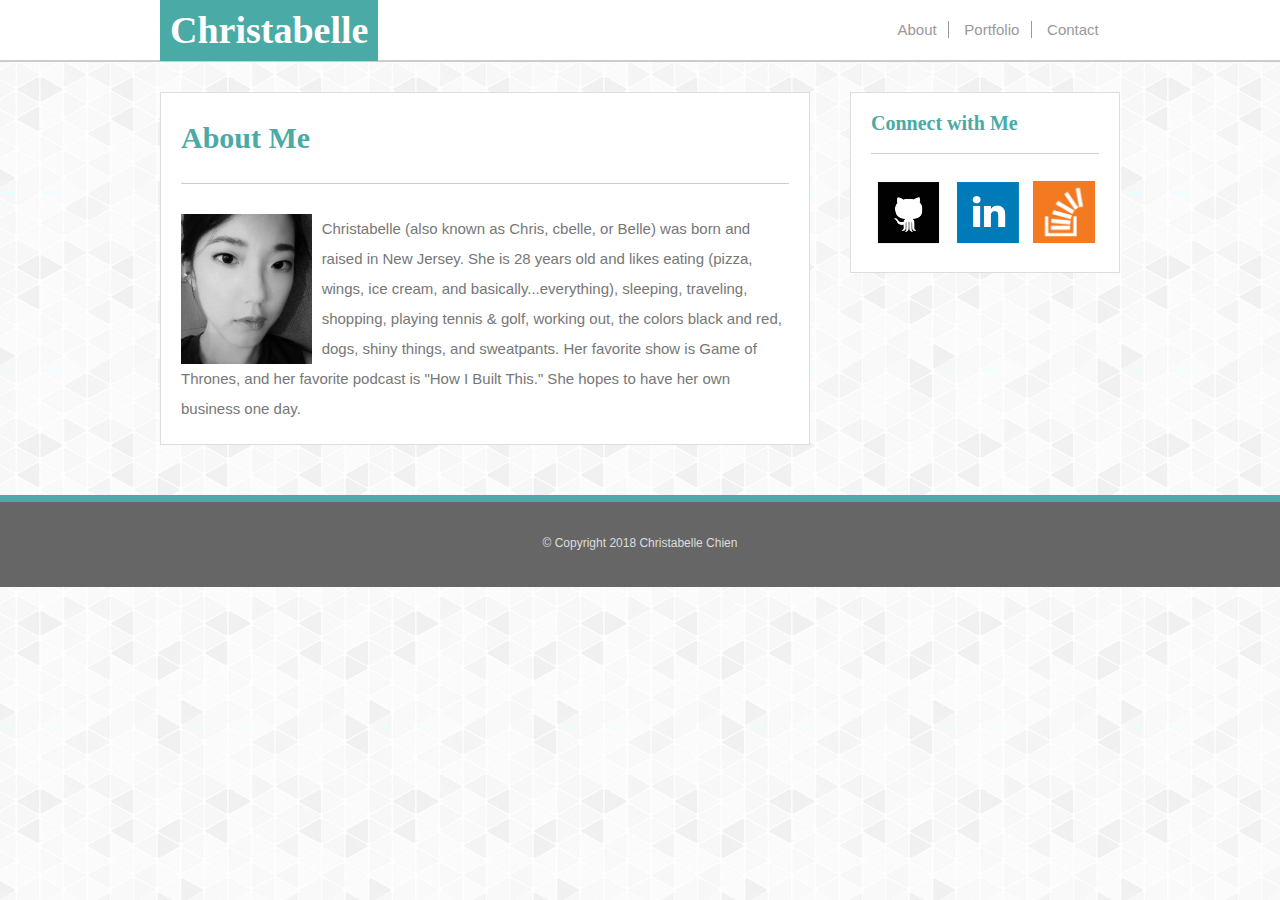
<file: index.html>
<!DOCTYPE html>
<html>

<head>
  <title>Christabelle's Portfolio</title>
  <link href="assets/css/reset.css" type="text/css" rel="stylesheet">
  <link href="assets/css/style.css" type="text/css" rel="stylesheet">
  <meta charset="UTF-8">
</head>

<body>

  <header>
    <div class="header-container">
      <h1>Christabelle</h1>
      <nav>
        <ul class="header-nav">
          <li>
            <a href="index.html" class="navlink">About</a>
          </li>
          <li>
            <a href="portfolio.html" class="navlink">Portfolio</a>
          </li>
          <li>
            <a href="contact.html" class="navlink">Contact</a>
          </li>
        </ul>
      </nav>
    </div>
  </header>

  <div class="content">
    <section class="main-content">
      <h2>About Me</h2>
      <img src="assets/images/cbelle.jpeg" class="profile-image" alt="Christabelle">
      <p class="profile">Christabelle (also known as Chris, cbelle, or Belle) was born and raised in New Jersey. She is 28 years old and likes eating (pizza, wings, ice cream, and basically...everything), sleeping, traveling, shopping, playing tennis & golf, working out, the colors black and red, dogs, shiny things, and sweatpants. Her favorite show is Game of Thrones, and her favorite podcast is "How I Built This." She hopes to have her own business one day.</p><br>
    </section>

    <aside>
      <h3>Connect with Me</h3>
      <a href="https://github.com/chrissybelle" target="_blank"><img src="assets/images/github.png" class="connect" alt="github"></a>
      <a href="https://www.linkedin.com/in/christabellec" target="_blank"><img src="assets/images/linkedin.png" class="connect" alt="linkedin"></a>
      <a href="https://stackoverflow.com/users/9044884/cbelle?tab=profile" target="_blank"><img src="assets/images/stackoverflow.png" class="connect-1" alt="stack overflow"></a>
    </aside>
  </div>

  <footer>
      &copy; Copyright 2018 Christabelle Chien
  </footer>

</body>



</html>
</file>
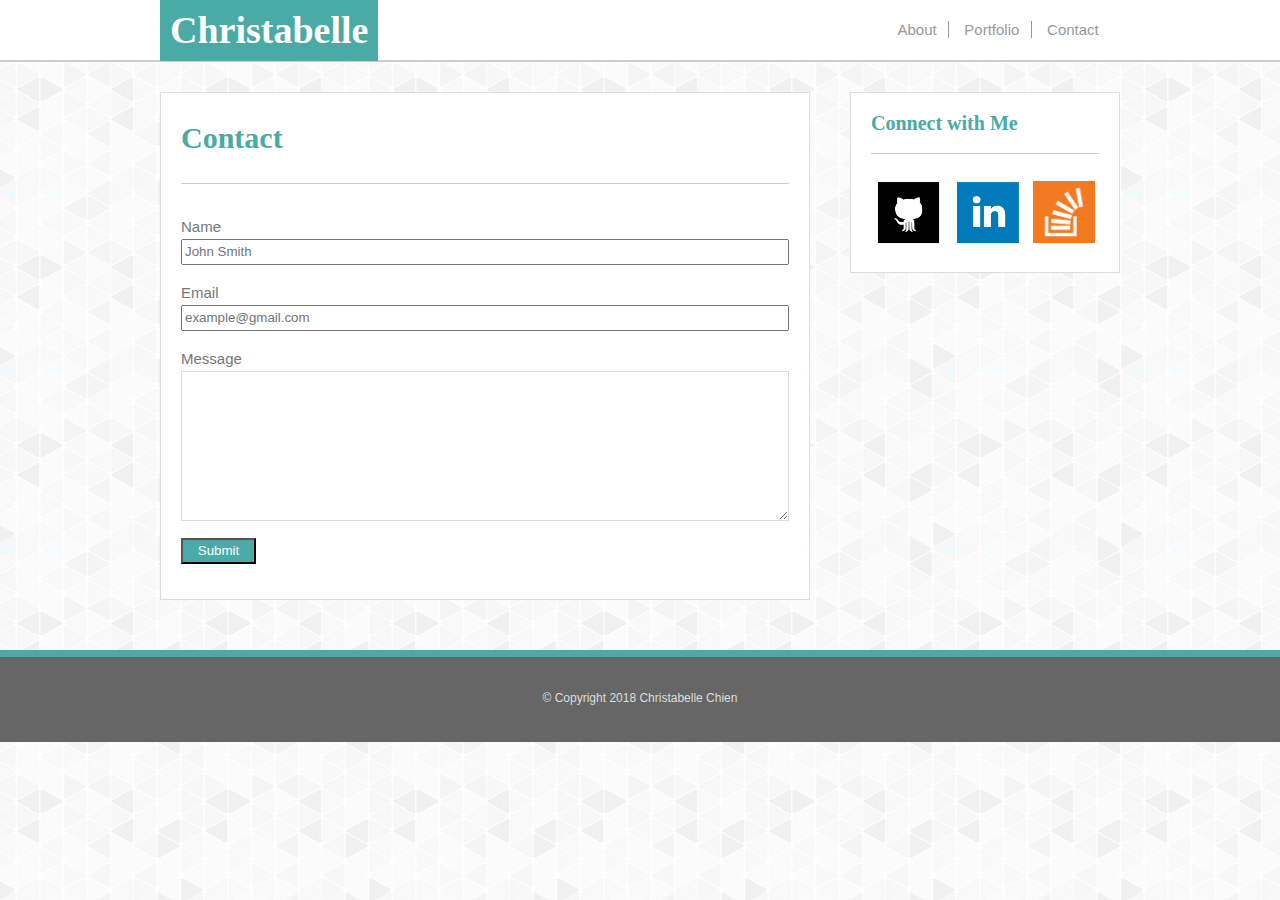
<file: contact.html>
<!DOCTYPE html>
<html>

<head>
    <title>Christabelle's Portfolio</title>
    <link href="assets/css/reset.css" type="text/css" rel="stylesheet">
    <link href="assets/css/style.css" type="text/css" rel="stylesheet">
    <meta charset="UTF-8">
</head>

<body>
    <header>
        <div class="header-container">
            <h1>Christabelle</h1>
            <nav>
                <ul class="header-nav">
                    <li>
                        <a href="index.html" class="navlink">About</a>
                    </li>
                    <li>
                        <a href="portfolio.html" class="navlink">Portfolio</a>
                    </li>
                    <li>
                        <a href="contact.html" class="navlink">Contact</a>
                    </li>
                </ul>
            </nav>
        </div>
    </header>

    <div class="content">
        <section class="main-content">
            <h2>Contact</h2>
                <form>
                    <label for="name">Name</label>
                    <input type="text" placeholder="John Smith" id="name">
                    <label for="email">Email</label>
                    <input type="text" placeholder="example@gmail.com" id="email">
                    <label for="message">Message</label>
                    <textarea id="message"></textarea>
                    <input type="submit" class="submit-button" value="Submit">
                </form>
        </section>

        <aside>
            <h3>Connect with Me</h3>
            <a href="https://github.com/chrissybelle" target="_blank"><img src="assets/images/github.png" class="connect" alt="github"></a>
            <a href="https://www.linkedin.com/in/christabellec" target="_blank"><img src="assets/images/linkedin.png" class="connect" alt="linkedin"></a>
            <a href="https://stackoverflow.com/users/9044884/cbelle?tab=profile" target="_blank"><img src="assets/images/stackoverflow.png" class="connect-1" alt="stack overflow"></a>
        </aside>
    </div>

    <footer>
        &copy; Copyright 2018 Christabelle Chien
    </footer>

</body>


</html>
</file>
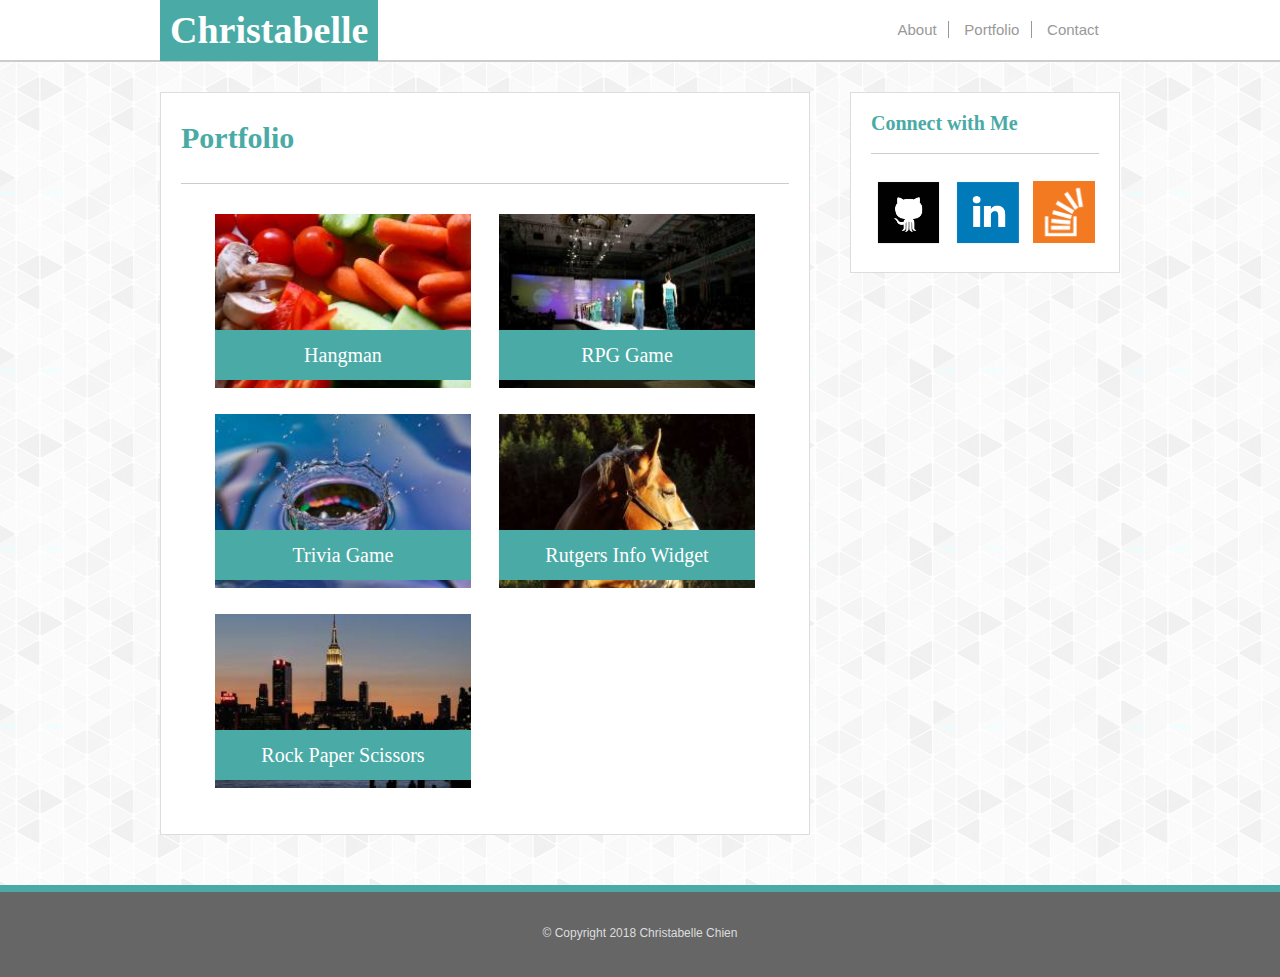
<file: portfolio.html>
<!DOCTYPE html>
<html>

<head>
    <title>Christabelle's Portfolio</title>
    <link href="assets/css/reset.css" type="text/css" rel="stylesheet">
    <link href="assets/css/style.css" type="text/css" rel="stylesheet">
    <meta charset="UTF-8">
</head>

<body>
    <header>
        <div class="header-container">
            <h1>Christabelle</h1>
            <nav>
                <ul class="header-nav">
                    <li>
                        <a href="index.html" class="navlink">About</a>
                    </li>
                    <li>
                        <a href="portfolio.html" class="navlink">Portfolio</a>
                    </li>
                    <li>
                        <a href="contact.html" class="navlink">Contact</a>
                    </li>
                </ul>
            </nav>
        </div>
    </header>


    <div class="content">
        <section class="main-content">
            <h2>Portfolio</h2>
            <section class="portfolio-content">
                <table>
                    <tr>
                        <td><a href="#" target="_blank"><img src="assets/images/portfolio-1.jpg" class="portfolio-link" alt="Hangman"><h4>Hangman</h4></a></td>
                        <td><a href="#" target="_blank"><img src="assets/images/portfolio-2.jpg" class="portfolio-link" alt="RPG Game"><h4>RPG Game</h4></a></td>
                    </tr>
                    <tr>
                        <td><a href="#" target="_blank"><img src="assets/images/portfolio-3.jpg" class="portfolio-link" alt="Trivia Game"><h4>Trivia Game</h4></a></td>
                        <td><a href="#" target="_blank"><img src="assets/images/portfolio-4.jpg" class="portfolio-link" alt="Rutgers Info Widget"><h4>Rutgers Info Widget</h4></a></td>
                    </tr>
                    <tr>
                        <td><a href="#" target="_blank"><img src="assets/images/portfolio-5.jpg" class="portfolio-link" alt="Rock Paper Scissors"><h4>Rock Paper Scissors</h4></a></td> 
                    </tr>
                    <tr></tr>
                </table>
            </section>
        </section>

        <aside>
            <h3>Connect with Me</h3>
            <a href="https://github.com/chrissybelle" target="_blank"><img src="assets/images/github.png" class="connect" alt="github"></a>
            <a href="https://www.linkedin.com/in/christabellec" target="_blank"><img src="assets/images/linkedin.png" class="connect" alt="linkedin"></a>
            <a href="https://stackoverflow.com/users/9044884/cbelle?tab=profile" target="_blank"><img src="assets/images/stackoverflow.png" class="connect-1" alt="stack overflow"></a>
        </aside>
    </div>

    <footer>
        &copy; Copyright 2018 Christabelle Chien
    </footer>

</body>
</html>
</file>
<file: assets/css/style.css>
header {
    background-color: #ffffff;
    height: 60px;
    border-bottom: 2px solid #cccccc;
    margin-bottom: 30px;
}

.header-container {
    width: 960px;
    height: 60px;
    margin: 0 auto;
}

h1 {
    background-color: #4aaaa5;
    color: #ffffff;
    font-size: 38px;
    display: inline;
    padding: 10px;
    height: 60px;
    line-height: 60px;
}

nav {
    width: 270px;
    padding: 22px 0;
    float: right;
}

.header-nav {
    margin-right: 10px;
    float: right;
}

.header-nav li {
    color: #999;
    list-style-type: none;
    display: inline;
}

a.navlink {
    color: #999;
    text-decoration: none;
    border-right: 1px solid #999;
    padding: 0 0.75em;
}

.header-nav li:last-child a.navlink {
    border-right: none;
}

a.navlink:visited {
    color: #999;
    text-decoration: none;
}

a.navlink:hover {
    color: #000;
    text-decoration: none;
}

a.navlink:active {
    color: #4aaaa5;
    text-transform: uppercase;
}

body {
    background-image: url(../images/gplaypattern.png);
    color: #777777;
    font-family: 'Arial', 'Helvetica Neue', Helvetica, sans-serif;
    font-size: 15px;
}

h2, h3 {
    color: #4aaaa5;
    border-bottom: 1px solid #ccc;
}

h2 {
    font-size: 30px;
    margin: 30px 0;
    padding-bottom: 30px;
}

h3 {
    font-size: 20px;
    margin: 20px 0;
    padding-bottom: 20px;
}

h1, h2, h3 {
    font-family: 'Georgia', Times, "Times New Roman", serif;
    font-weight: bold;
}

.content {
    width: 960px;
    height: auto;
    margin: 0 auto;
    overflow: hidden;
    margin-bottom: 50px;
}

.main-content {
    width: 650px;
    float: left;
    box-sizing: border-box;
    padding: 0 20px 20px 20px;
    border: 1px solid #dddddd;
}

aside {
    width: 270px;
    float: right;
    box-sizing: border-box;
    padding: 0 20px 20px 20px;
    border: 1px solid #dddddd;
}

.main-content, aside {
    background-color: #ffffff;
}

.connect {
    width: 30%;
    height: auto;
    padding: 1.6%;
}

.connect-1 {
    width: 27%;
    height: auto;
    padding: 1.2%;
    margin-bottom: 4px;
}

.connect:hover {
    opacity: 0.3;
}

.connect-1:hover {
    opacity: 0.3;
}


/* sticky footer */
footer {
    background-color: #666666;
    color: #dddddd;
    font-size: 12px;
    border-top: 7px solid #4aaaa5;
    text-align: center;
    box-sizing: border-box;
    padding: 35px 0 50px 0;
    width: 100%;
    height: 60px;
    clear: both;
}

/* ABOUT page-specific */
.profile-image {
    height: 150px;
    width: auto;
    margin-right: 10px;
    display: inline;
    float: left;
}

.profile {
    box-sizing: border-box;
    display: inline;
    line-height: 2;
}


/* CONTACT page-specific */
form {
    box-sizing: border-box;
    padding: 0;
}

label {
    display: block;
    padding: 5px 0;
}

input {
    width: 100%;
    line-height: 20px;
    display: block;
    margin-bottom: 15px;
    box-sizing: border-box;
    overflow: inherit;
}

textarea {
    height: 150px;
    width: 100%;
    border-color: #dddddd;
    box-sizing: border-box;
}

.submit-button {
    color: #ffffff;
    background-color: #4aaaa5;
    width: 75px;
    margin-top: 15px;
}


/* PORTFOLIO page-specific */

td {
    width: 50%;
    height: 200px;
    text-align: center;
}

.portfolio-content {
    box-sizing: border-box;
    width: 100%;
    margin: 0 auto;
    padding: 0 20px;
}

.portfolio-link {
    width: 90%;
    margin: 0 auto;
}

.portfolio-link:hover {
    opacity: 0.3;
}

.portfolio-content h4 {
    color: #ffffff;
    background-color: #4aaaa5;
    font-size: 20px;
    font-family: 'Georgia', Times, "Times New Roman", serif;
    text-align: center;
    padding: 15px 0;
    width: 90%;
    margin: 0 5%;
    position: relative;
    top: -30%;
    float: left;
    margin-bottom: -50px;
}
</file>
